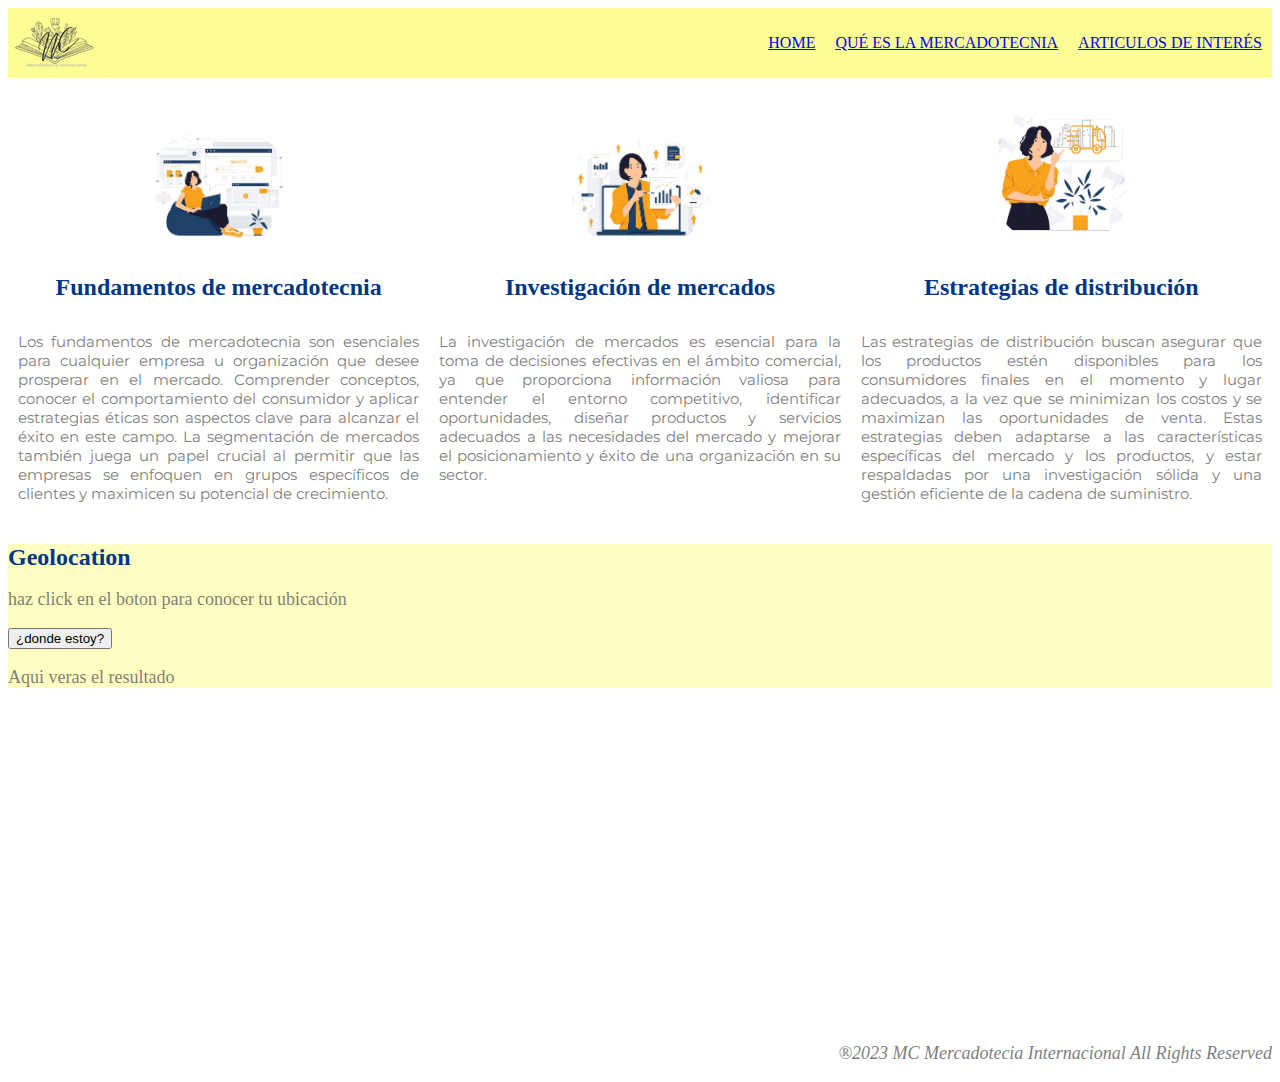
<file: index.html>
<!DOCTYPE html>
<html lang="en">
<head>
    <meta charset="UTF-8">
    <meta name="viewport" content="width=, initial-scale=1.0">
    <link rel="stylesheet" href="style.css">
    
    <title>Mell Cuahtepotzo</title>
</head>
<body>
    <header>
            <img class="logo" src="./imagenes/Logo.png" alt="logo">
            <nav>
             <ul>
              <a href="./index.html"><li>HOME</li></a>
              <a href="./queesmi.html"><li>QUÉ ES LA MERCADOTECNIA</li></a>
              <a href="./articulos.html"><li>ARTICULOS DE INTERÉS</li></a>
             </ul>
            </nav>
    </header>


<div class="contenedor">
    <div class="caja">
     <img src="./imagenes/Fundamentos 1.jfif" alt="fundamentos">
     <h1>Fundamentos de mercadotecnia</h1>
     <p>Los fundamentos de mercadotecnia son esenciales para cualquier empresa u organización que desee prosperar en el mercado. Comprender conceptos, conocer el comportamiento del consumidor y aplicar estrategias éticas son aspectos clave para alcanzar el éxito en este campo. La segmentación de mercados también juega un papel crucial al permitir que las empresas se enfoquen en grupos específicos de clientes y maximicen su potencial de crecimiento.</p>
    </div>

    <div class="caja">
     <img src="./imagenes/investigacion de mercados1.jfif" alt="investigacion">
     <h1>Investigación de mercados</h1>
     <p>La investigación de mercados es esencial para la toma de decisiones efectivas en el ámbito comercial, ya que proporciona información valiosa para entender el entorno competitivo, identificar oportunidades, diseñar productos y servicios adecuados a las necesidades del mercado y mejorar el posicionamiento y éxito de una organización en su sector.</p>
    </div>

    <div class="caja">
     <img src="./imagenes/Distribución1.jpg" alt="distribución">
     <h1>Estrategias de distribución</h1>
     <p>Las estrategias de distribución buscan asegurar que los productos estén disponibles para los consumidores finales en el momento y lugar adecuados, a la vez que se minimizan los costos y se maximizan las oportunidades de venta. Estas estrategias deben adaptarse a las características específicas del mercado y los productos, y estar respaldadas por una investigación sólida y una gestión eficiente de la cadena de suministro.</p>
    </div>
</div>

<div class="Geolocation">
    <h1>Geolocation</h1>
    <p>haz click en el boton para conocer tu ubicación</p>
    <button onclick="getLocation()">¿donde estoy?</button>
    <p id="output">Aqui veras el resultado</p>

    <script>
        
        function getLocation(){
            navigator.geolocation.getCurrentPosition(onsuccess); 
             }
             
             function onsuccess(position){
                let name = prompt('Hola ¿cómo te llamas?');
                document .getElementById("output") .innerHTML = "Hola " + name + " esta es tu ubicación: " + "latitude: " + position.coords.latitude + " longitud: " + position.coords.longitude;
              }

    </script>
</div>
    
    <div class="video">
        <iframe width="460" height="315" src="https://www.youtube.com/embed/ZDFu_S_V_xY" title="YouTube video player" frameborder="0" allow="accelerometer; autoplay; clipboard-write; encrypted-media; gyroscope; picture-in-picture; web-share" allowfullscreen></iframe>
    </div>
    <footer>
           <p class="anio"><em>®2023 MC Mercadotecia Internacional All Rights Reserved</em></p>
    </footer>


</body>
</html>
</file>
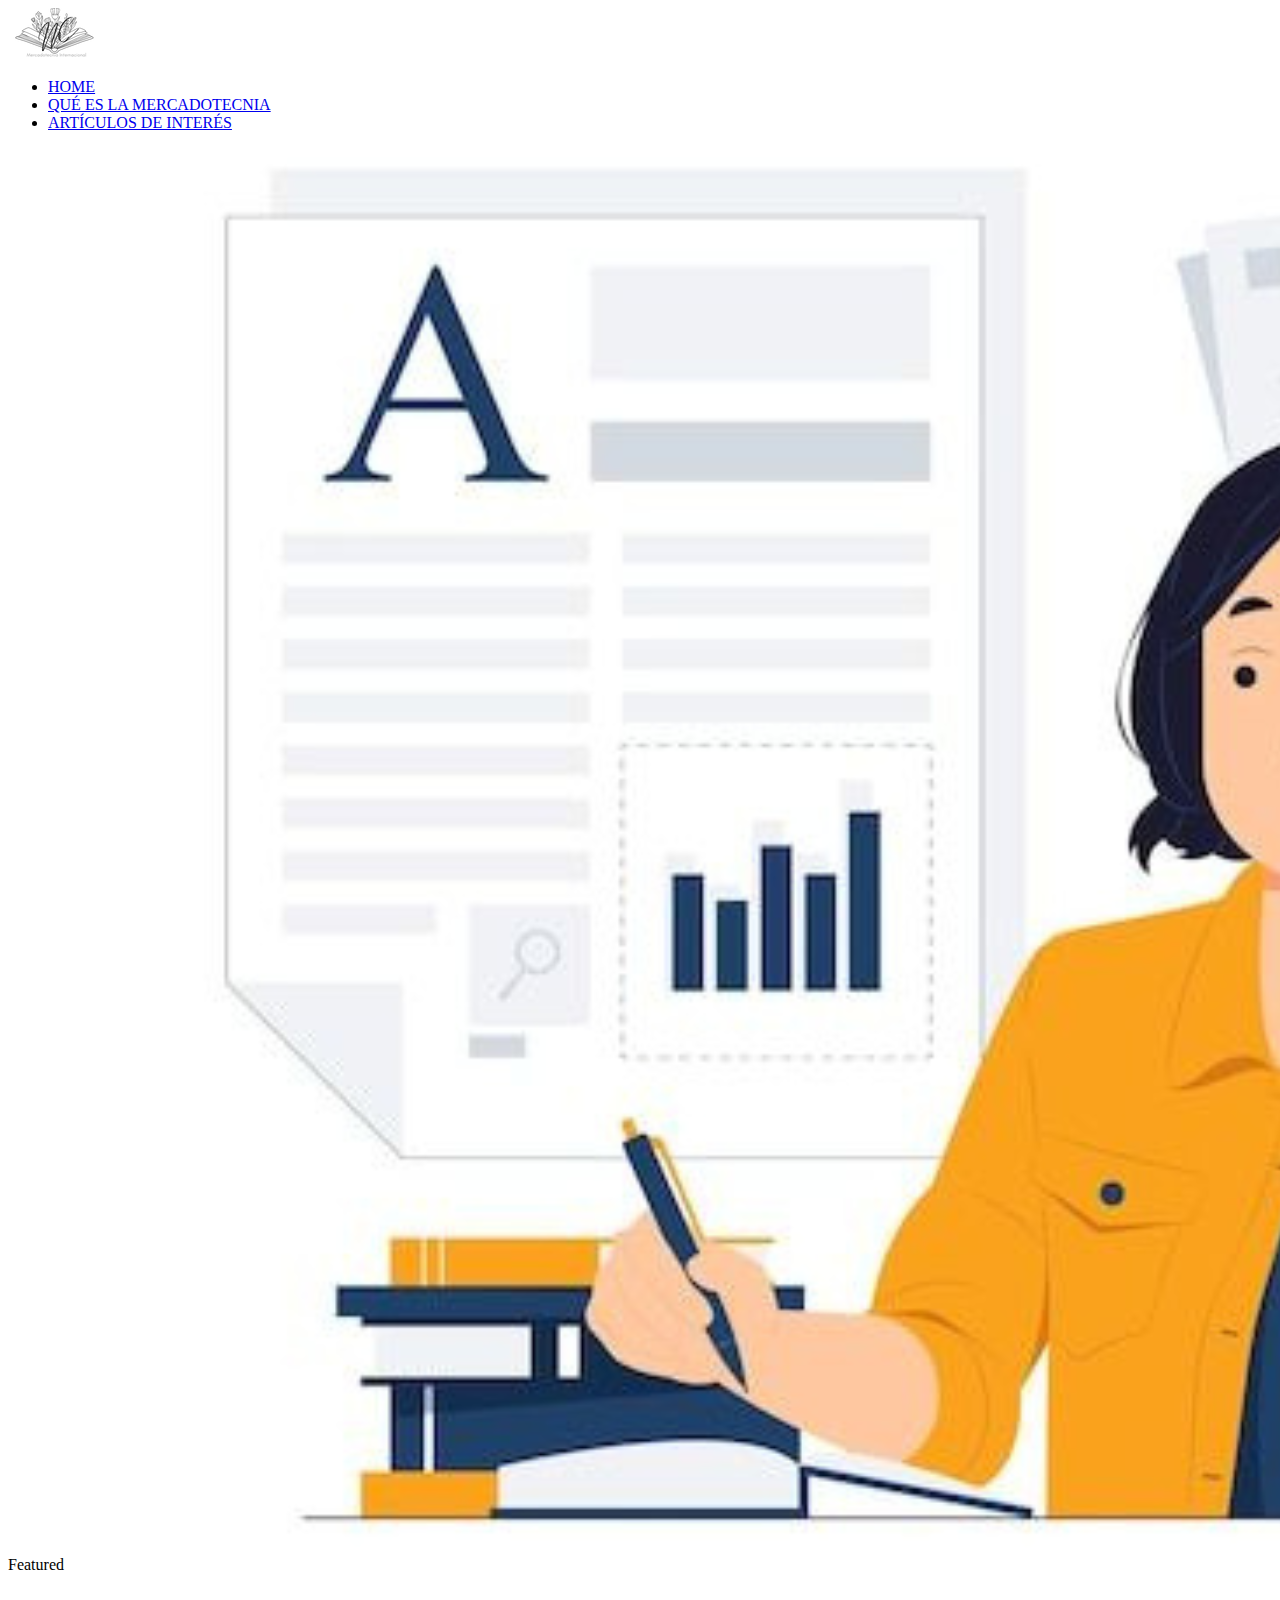
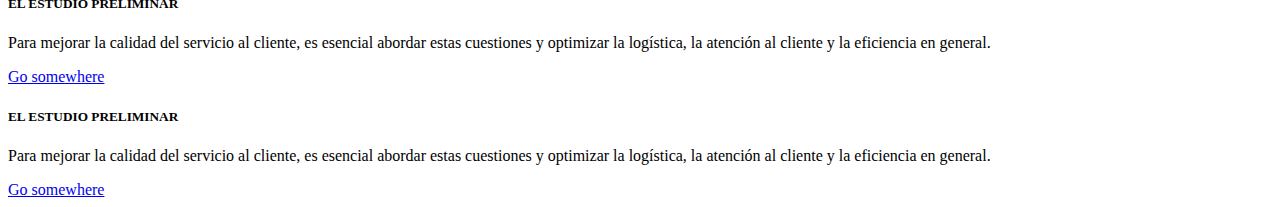
<file: articulos.html>
<!DOCTYPE html>
<html lang="en">
<head>
    <meta charset="UTF-8">
    <meta name="viewport" content="width=device-width, initial-scale=1.0">
    <link href="https://cdn.jsdelivr.net/npm/bootstrap@5.0.2/dist/css/bootstrap.min.css" rel="stylesheet"
    integrity="sha384-EVSTQN3/azprG1Anm3QDgpJLIm9Nao0Yz1ztcQTwFspd3yD65VohhpuuCOmLASjC" crossorigin="anonymous">
    <title>Articulos</title>
</head>
<body>
        <header>
            <img src="./imagenes/Logo.png" class="rounded float-start" alt="Logo" width="100px">
            <ul class="nav justify-content-end">
              <li class="nav-item">
                <a class="nav-link active" aria-current="page" href="./index.html">HOME</a>
              </li>
              <li class="nav-item">
                <a class="nav-link" href="./queesmi.html">QUÉ ES LA MERCADOTECNIA</a>
              </li>
              <li class="nav-item">
                <a class="nav-link" href="./articulos.html">ARTÍCULOS DE INTERÉS</a>
              </li>
            </ul>
          </header>

     <div>
        <img src="./imagenes/articulos.png" class="d-block w-100" alt="articulos">
     </div>

     <div class="card">
        <div class="card-header">
          Featured
        </div>

        <div class="container">
            <div class="row">
                <div class="card-body">
                    <h5 class="card-title">EL ESTUDIO PRELIMINAR</h5>
                    <p class="card-text">Para mejorar la calidad del servicio al cliente, es esencial abordar estas cuestiones y optimizar la logística, la atención al cliente y la eficiencia en general.</p>
                    <a href="#" class="btn btn-primary">Go somewhere</a>
                  </div>
                </div>
                <div class="card-body">
                    <h5 class="card-title">EL ESTUDIO PRELIMINAR</h5>
                    <p class="card-text">Para mejorar la calidad del servicio al cliente, es esencial abordar estas cuestiones y optimizar la logística, la atención al cliente y la eficiencia en general.</p>
                    <a href="#" class="btn btn-primary">Go somewhere</a>
                  </div>
                </div>

            </div>
            
        </div>
        



    <script src="https://cdn.jsdelivr.net/npm/bootstrap@5.0.2/dist/js/bootstrap.bundle.min.js"
    integrity="sha384-MrcW6ZMFYlzcLA8Nl+NtUVF0sA7MsXsP1UyJoMp4YLEuNSfAP+JcXn/tWtIaxVXM"
    crossorigin="anonymous"></script>
</body>
</html>
</file>
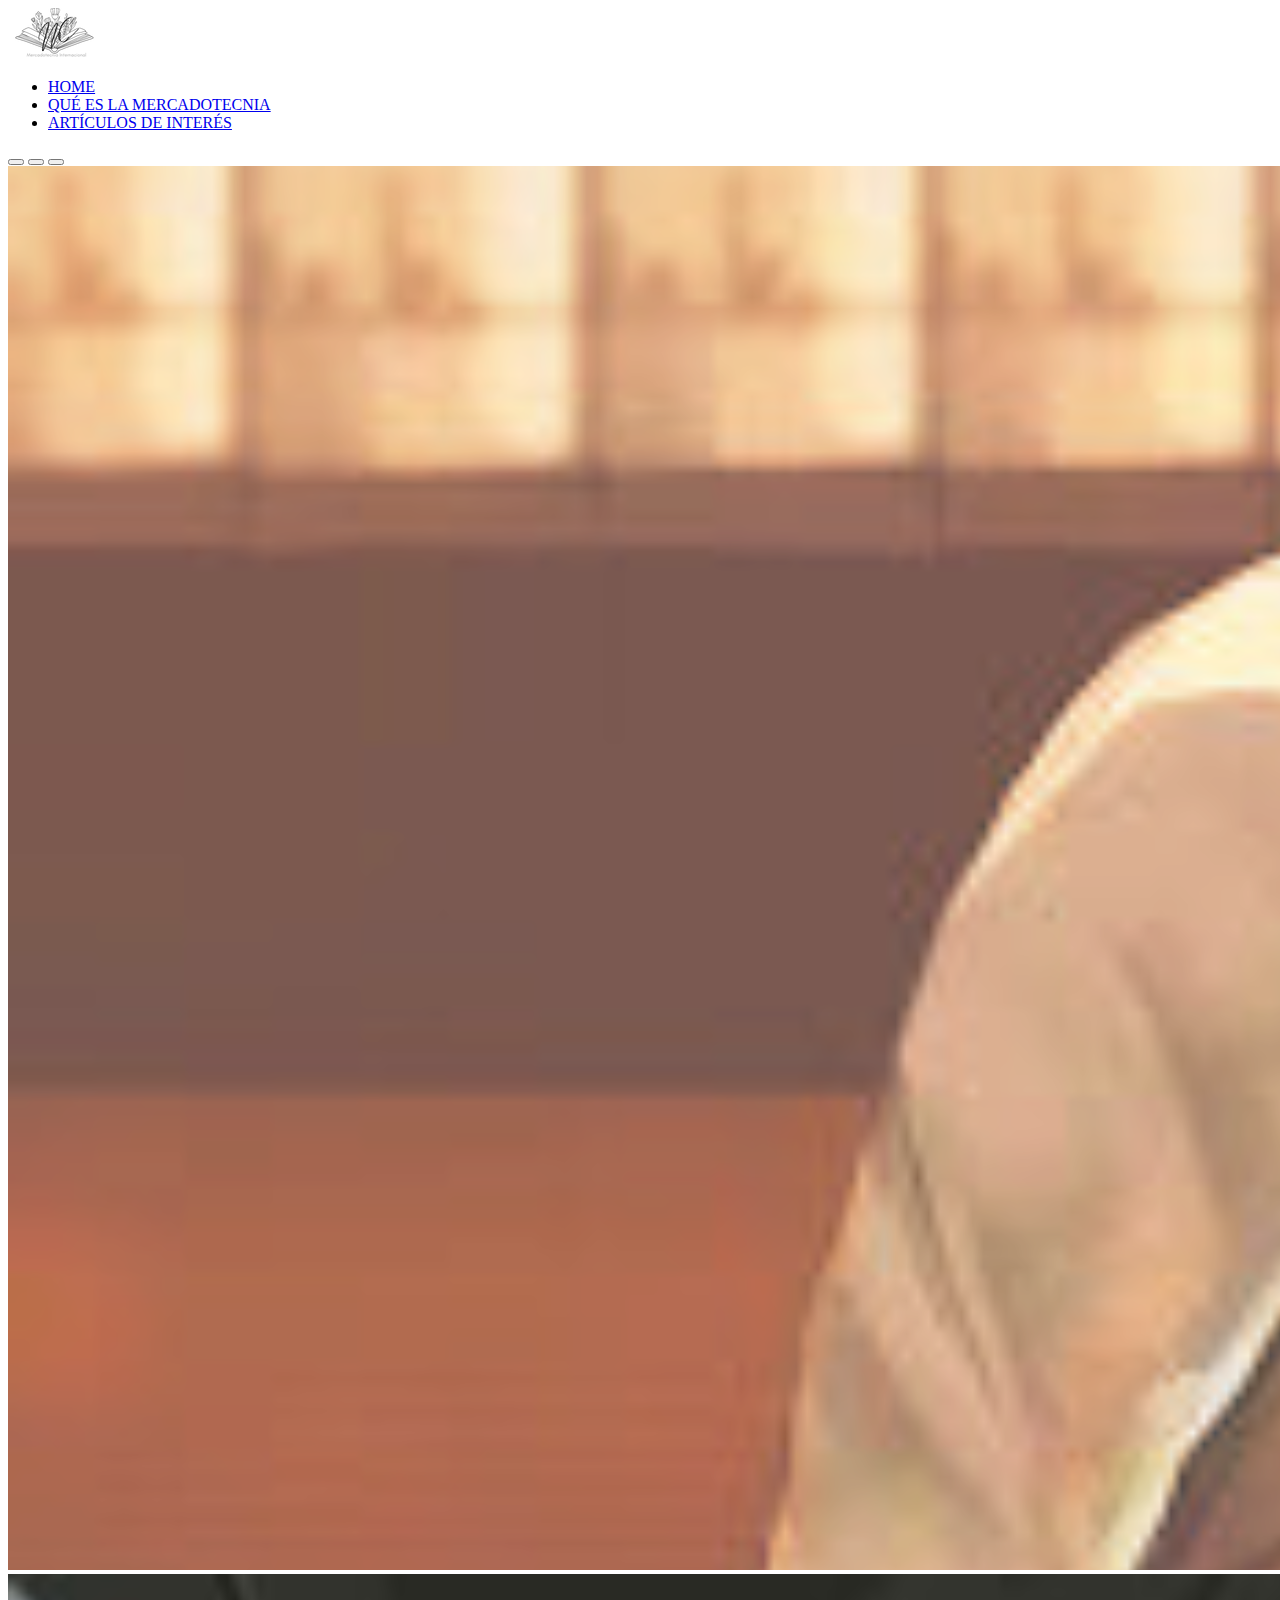
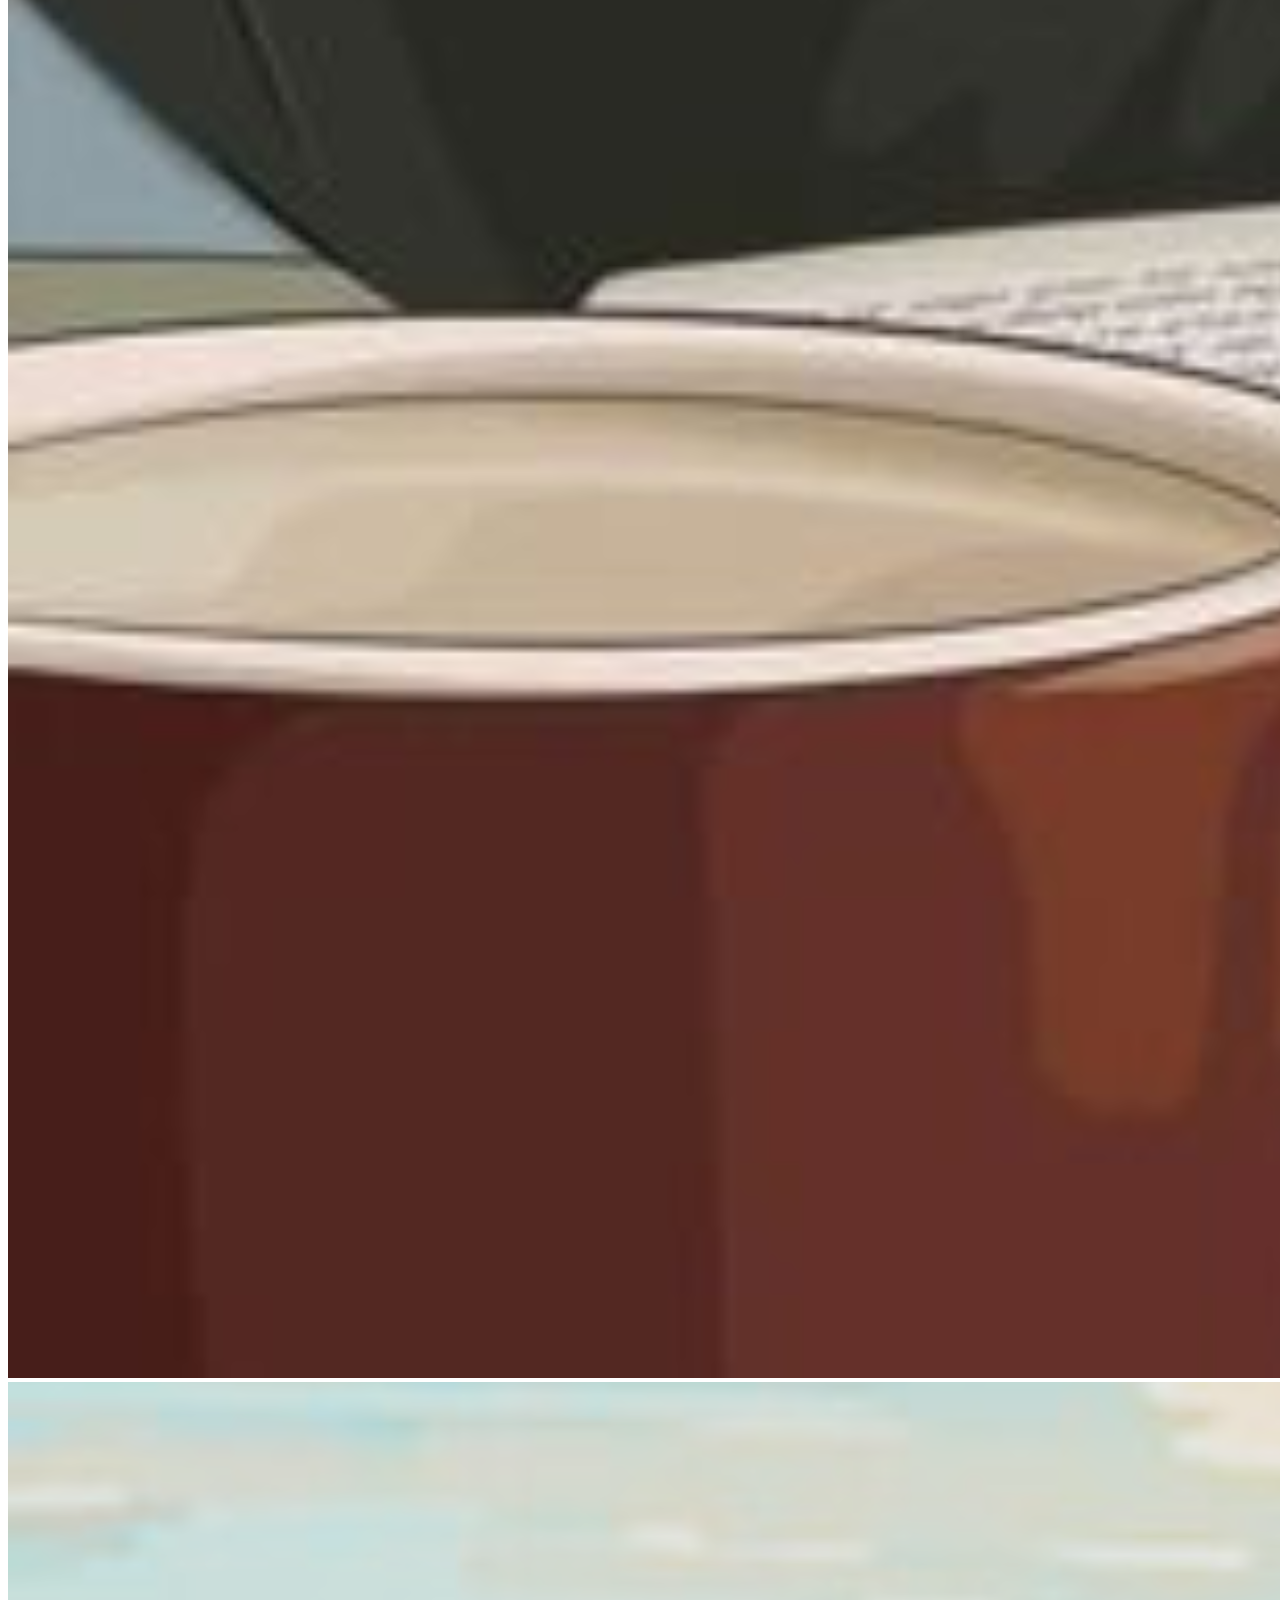
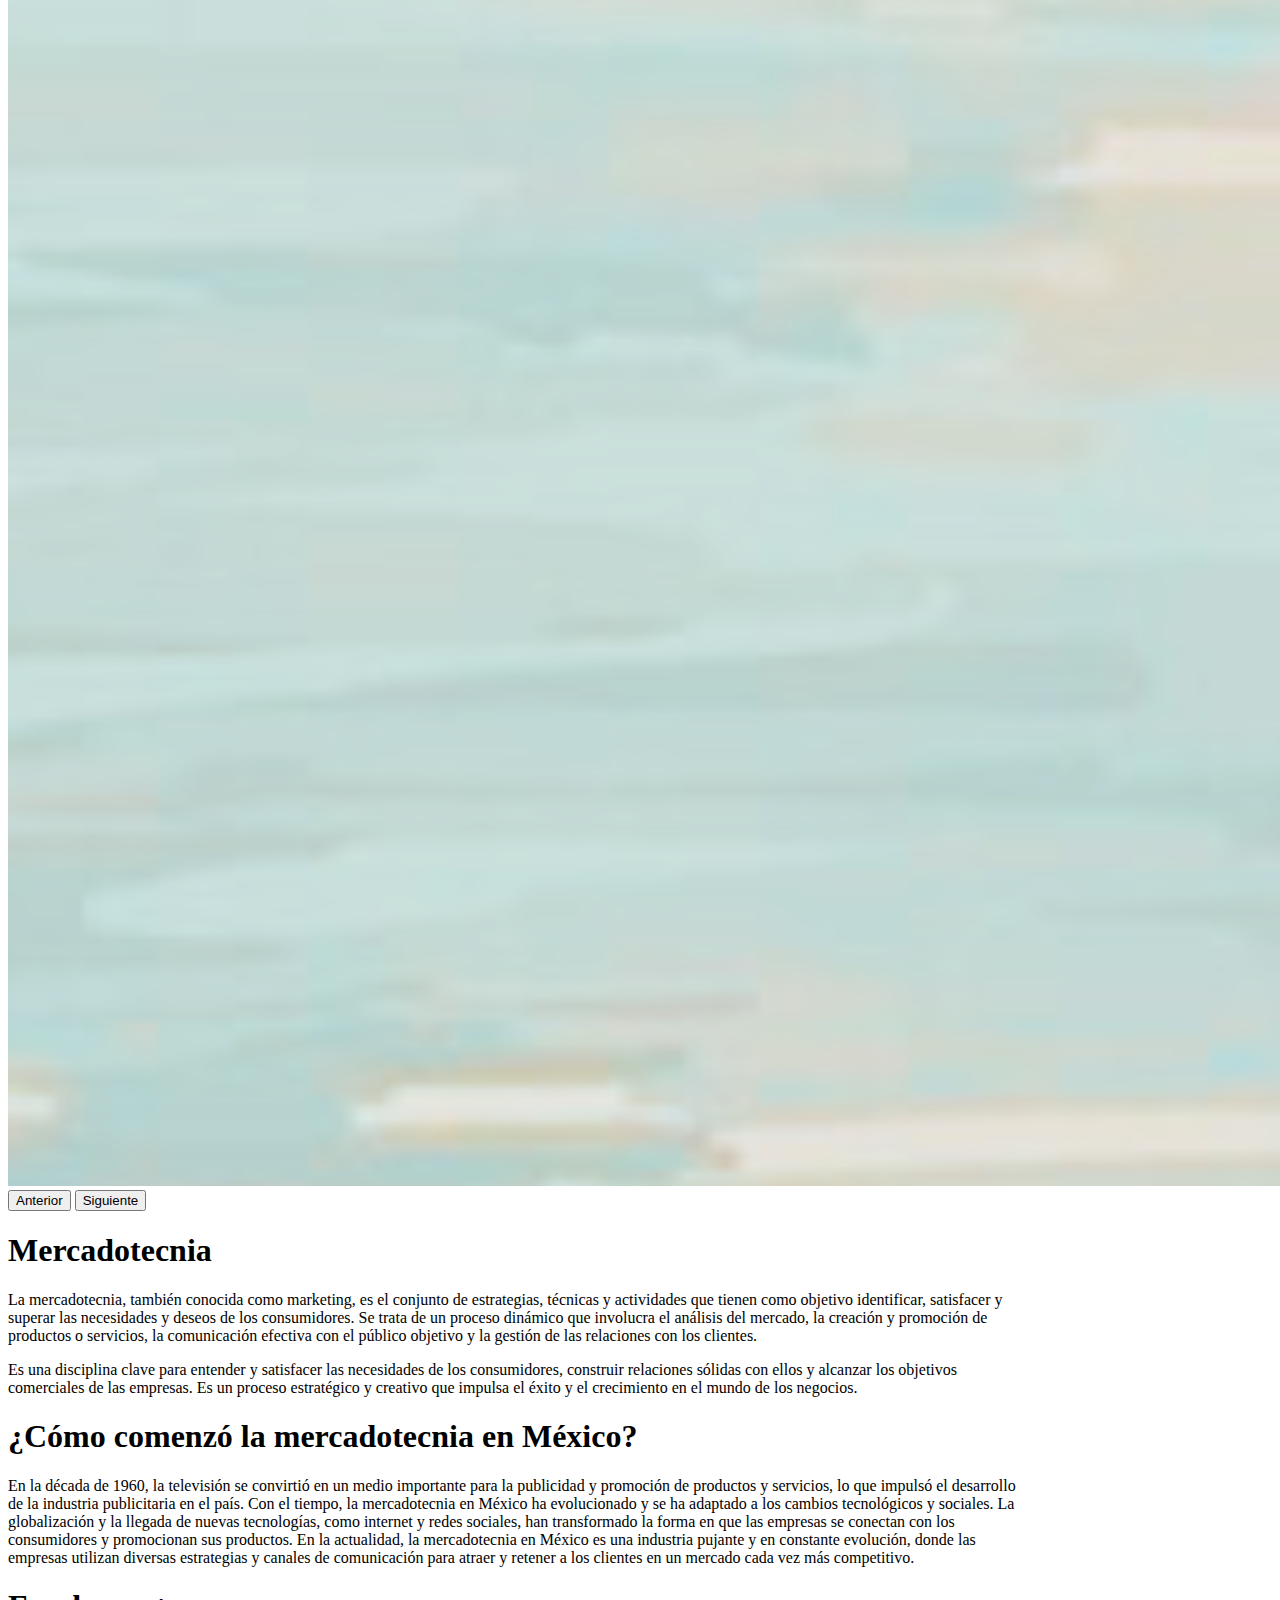
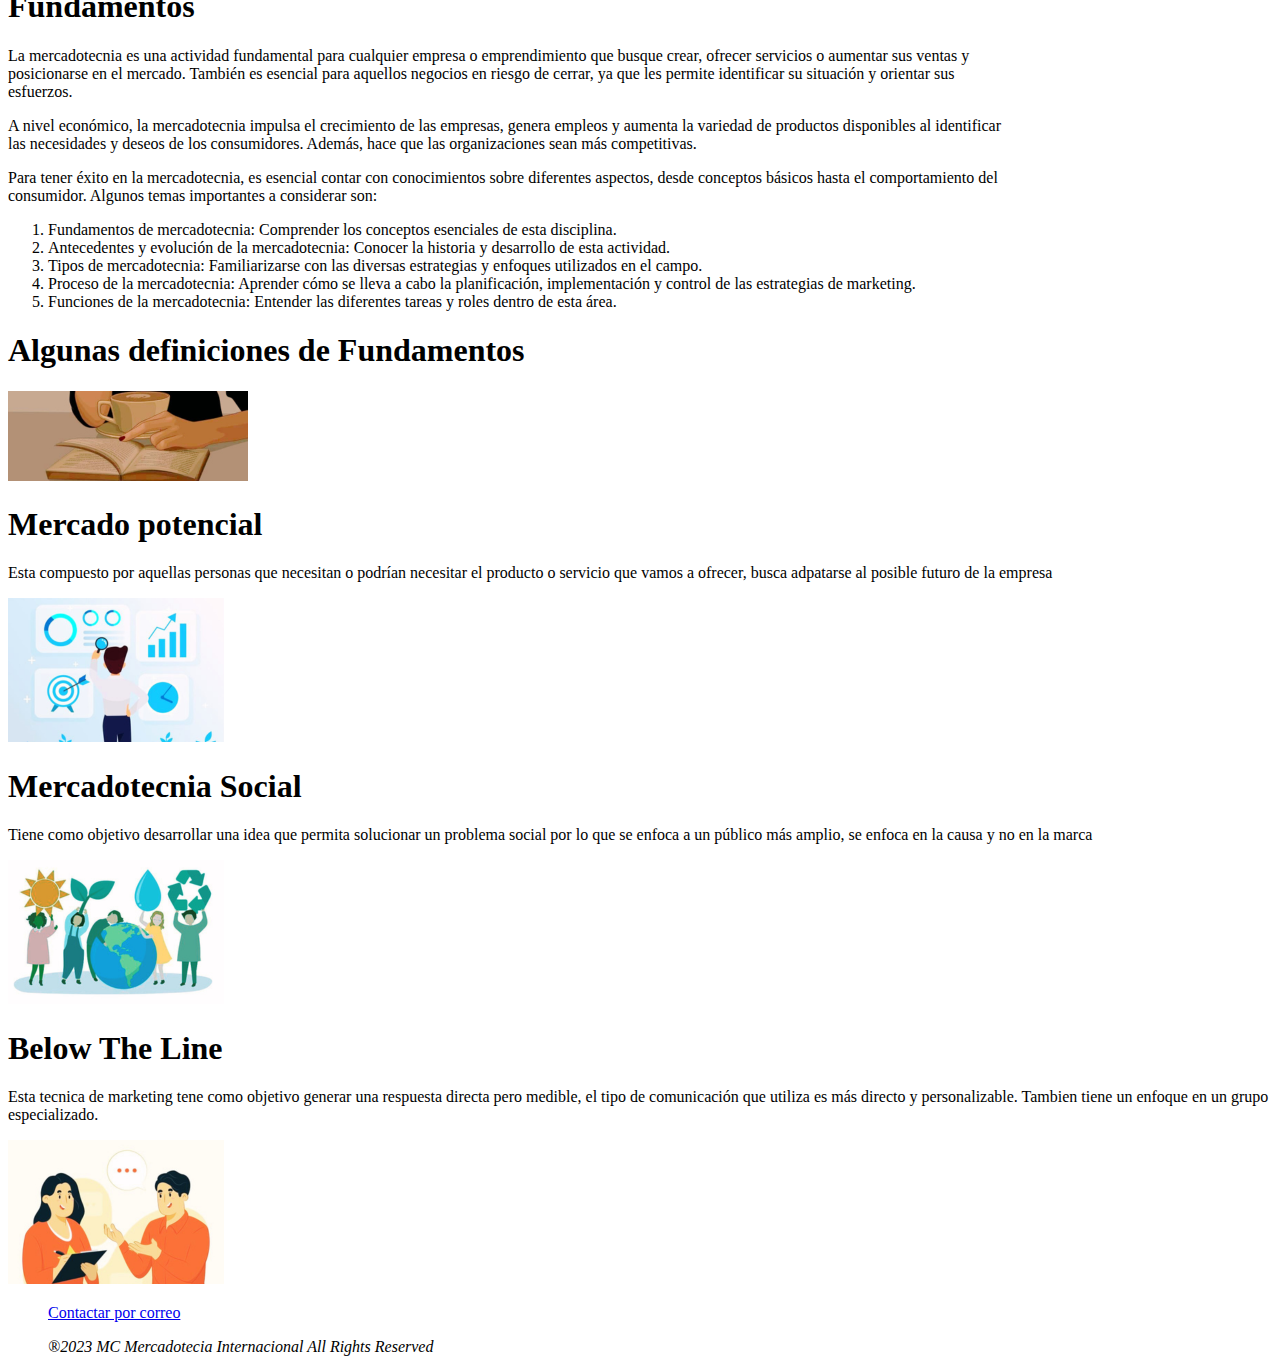
<file: queesmi.html>
<!DOCTYPE html>
<html lang="en">

<head>
  <meta charset="UTF-8">
  <meta name="viewport" content="width=device-width, initial-scale=1.0">
  <link href="https://cdn.jsdelivr.net/npm/bootstrap@5.0.2/dist/css/bootstrap.min.css" rel="stylesheet"
    integrity="sha384-EVSTQN3/azprG1Anm3QDgpJLIm9Nao0Yz1ztcQTwFspd3yD65VohhpuuCOmLASjC" crossorigin="anonymous">
  <script defer src="./main.js"></script>
  <title>QUÉ ES LA MERCADOTECNIA</title>
</head>

<body>
  <header>
    <img src="./imagenes/Logo.png" class="rounded float-start" alt="Logo" width="100px">
    <ul class="nav justify-content-end">
      <li class="nav-item">
        <a class="nav-link active" aria-current="page" href="./index.html">HOME</a>
      </li>
      <li class="nav-item">
        <a class="nav-link" href="./queesmi.html">QUÉ ES LA MERCADOTECNIA</a>
      </li>
      <li class="nav-item">
        <a class="nav-link" href="./articulos.html">ARTÍCULOS DE INTERÉS</a>
      </li>
    </ul>
  </header>

  <div id="carouselExampleIndicators" class="carousel slide" data-bs-ride="carousel">
    <div class="carousel-indicators">
      <button type="button" data-bs-target="#carouselExampleIndicators" data-bs-slide-to="0" class="active"
        aria-current="true" aria-label="Slide 1"></button>
      <button type="button" data-bs-target="#carouselExampleIndicators" data-bs-slide-to="1"
        aria-label="Slide 2"></button>
      <button type="button" data-bs-target="#carouselExampleIndicators" data-bs-slide-to="2"
        aria-label="Slide 3"></button>
    </div>
    <div class="carousel-inner">
      <div class="carousel-item active">
        <img src="./imagenes/carrusel3 (1).png" class="d-block w-100" alt="carrusel3">
      </div>
      <div class="carousel-item">
        <img src="./imagenes/carrusel(2).png" class="d-block w-100" alt="carrusel2">
      </div>
      <div class="carousel-item">
        <img src="./imagenes/carrusel(3).png" class="d-block w-100" alt="carrusel1">
      </div>
    </div>
    <button class="carousel-control-prev" type="button" data-bs-target="#carouselExampleIndicators"
      data-bs-slide="prev">
      <span class="carousel-control-prev-icon" aria-hidden="true"></span>
      <span class="visually-hidden">Anterior</span>
    </button>
    <button class="carousel-control-next" type="button" data-bs-target="#carouselExampleIndicators"
      data-bs-slide="next">
      <span class="carousel-control-next-icon" aria-hidden="true"></span>
      <span class="visually-hidden">Siguiente</span>
    </button>
  </div>
  <div class="shadow p-3 mb-5 bg-body rounded">
    <div class="mx-auto" style="width: 80%;">

      <h1 class="text-primary">Mercadotecnia</h1>
      <p class="text-dark text-justify">
        La mercadotecnia, también conocida como marketing, es el conjunto de estrategias, técnicas y actividades que
        tienen como objetivo identificar, satisfacer y superar las necesidades y deseos de los consumidores. Se trata de
        un proceso dinámico que involucra el análisis del mercado, la creación y promoción de productos o servicios, la
        comunicación efectiva con el público objetivo y la gestión de las relaciones con los clientes.
      </p>
      <p class="text-dark">Es una disciplina clave para entender y satisfacer las necesidades de los consumidores,
        construir relaciones sólidas con ellos y alcanzar los objetivos comerciales de las empresas. Es un proceso
        estratégico y creativo que impulsa el éxito y el crecimiento en el mundo de los negocios.
      </p>
    </div>

    <div class="mx-auto" style="width: 80%;">
      <!-- parrafos-->
      <div class="definiciones">
        <h1 class="text-primary">¿Cómo comenzó la mercadotecnia en México?</h1>

        <div id="contenido">
          <p>En la década de 1960, la televisión se convirtió en un medio importante para la publicidad y promoción de
            productos y servicios, lo que impulsó el desarrollo de la industria publicitaria en el país.

            Con el tiempo, la mercadotecnia en México ha evolucionado y se ha adaptado a los cambios tecnológicos y
            sociales. La globalización y la llegada de nuevas tecnologías, como internet y redes sociales, han
            transformado la forma en que las empresas se conectan con los consumidores y promocionan sus productos.

            En la actualidad, la mercadotecnia en México es una industria pujante y en constante evolución, donde las
            empresas utilizan diversas estrategias y canales de comunicación para atraer y retener a los clientes en un
            mercado cada vez más competitivo.
          </p>
        </div>

      </div>
      <div class="definiciones">
        <h1 class="text-primary">Fundamentos</h1>

        <div id="contenido">
          <p>
            La mercadotecnia es una actividad fundamental para cualquier empresa o emprendimiento que busque crear,
            ofrecer servicios o aumentar sus ventas y posicionarse en el mercado. También es esencial para aquellos
            negocios en riesgo de cerrar, ya que les permite identificar su situación y orientar sus esfuerzos.
          </p>
          <p>
            A nivel económico, la mercadotecnia impulsa el crecimiento de las empresas, genera empleos y aumenta la
            variedad de productos disponibles al identificar las necesidades y deseos de los consumidores. Además, hace
            que las organizaciones sean más competitivas.
          </p>
          <p>
            Para tener éxito en la mercadotecnia, es esencial contar con conocimientos sobre diferentes aspectos, desde
            conceptos básicos hasta el comportamiento del consumidor. Algunos temas importantes a considerar son:
          </p>
          <ol class="list-group list-group-numbered">
            <li class="list-group-item">Fundamentos de mercadotecnia: Comprender los conceptos esenciales de esta
              disciplina.
            </li>
            <li class="list-group-item">Antecedentes y evolución de la mercadotecnia: Conocer la historia y desarrollo
              de esta actividad.</li>
            <li class="list-group-item">Tipos de mercadotecnia: Familiarizarse con las diversas estrategias y enfoques
              utilizados en el campo.</li>
            <li class="list-group-item">Proceso de la mercadotecnia: Aprender cómo se lleva a cabo la planificación,
              implementación y control de las estrategias de marketing.</li>
            <li class="list-group-item">Funciones de la mercadotecnia: Entender las diferentes tareas y roles dentro de
              esta área.</li>
          </ol>
        </div>
      </div>
    </div>
  </div>

  <div class="container">
    <div class="row">
      <div class="col-md-8">
        <h1 class="text-primary">Algunas definiciones de Fundamentos</h1>
      </div>
      <div class="col-md-4">
        <img src="./imagenes/definiciones.png" alt="definiciones">
      </div>
    </div>

    <div class="row">
      <div class="col-md-4">
        <h1 class="text-primary"> Mercado potencial</h1>
        <p>Esta compuesto por aquellas personas que necesitan o podrían necesitar el producto o servicio que vamos a ofrecer, busca adpatarse al posible futuro de la empresa</p>
        <img src="./imagenes/Potencial.png" class="rounded float-start" alt="potencial">
      </div>
      <div class="col-md-4">
        <h1 class="text-primary"> Mercadotecnia Social</h1>
        <p>Tiene como objetivo desarrollar una idea que permita solucionar un problema social por lo que se enfoca a un público más amplio, se enfoca en la causa y no en la marca</p>
        <img src="./imagenes/Social.png" class="rounded float-start" alt="social">
      </div>
      <div class="col-md-4">
        <h1 class="text-primary"> Below The Line</h1>
        <p>Esta tecnica de marketing tene como objetivo generar una respuesta directa pero medible, el tipo de comunicación que utiliza es más directo y personalizable. Tambien tiene un enfoque en un grupo especializado.</p>
        <img src="./imagenes/below.png" class="rounded float-start" alt="below">
      </div>
    </div>
  </div>

  <footer class="bd-footer py-5 mt-5 bg-light">
    <figure class="text-end">
      <div class="row">
        <div class="col-md-6">
          <a href="mailto:melissacuahtepotzo@gmail.com?Subject=Interesado%20en%20el%20curso">Contactar por correo</a>
        </div>
        <div class="col-md-6">
          <p><em>®2023 MC Mercadotecia Internacional All Rights Reserved</em></p>
        </div>
      </div>
    </figure>
  </footer>

  <script src="https://cdn.jsdelivr.net/npm/bootstrap@5.0.2/dist/js/bootstrap.bundle.min.js"
    integrity="sha384-MrcW6ZMFYlzcLA8Nl+NtUVF0sA7MsXsP1UyJoMp4YLEuNSfAP+JcXn/tWtIaxVXM"
    crossorigin="anonymous"></script>

</body>

</html>
</file>
<file: style.css>
@import url('https://fonts.googleapis.com/css2?family=Montserrat:wght@200;400&display=swap');
header{
    display: flex;
    flex-direction: row;
    justify-content: space-between;
    background-color: hsl(60, 96%, 79%);
    width: 100%;
}
header ul{
    list-style: none;
    display: flex;
    flex-direction: row;
}

header ul li{
    margin: 10px;
}

.logo{
    width: 100px;
    height: 50px;
    padding-top: 10px;
}

img{
    width: 150px;
}

h1{
    font-size: 24px;
    color: #003785;
}

p{
    font-size: 18px;
    color: #666666da;
    text-align: justify;
}

.contenedor{
    display: flex;
    flex-direction: row;
    margin: 10px 0 10px 0;
    width: 100%;
    align-items: baseline;
    
}

.caja{
    width: 100%;
    height: 100%;
    padding: 10px;
    display: flex;
    flex-direction: column;
    justify-content: center;
    align-items: center;
    

}
.caja img{
    border-radius: 50%;
    margin-bottom: 10px;
    justify-content: center;
}
.caja p{
    font-size: 15px;
    font-family: 'Montserrat', sans-serif;
    justify-items: flex-end;
    text-justify: auto;
}

footer{
    text-align: end;
}
.anio{
    text-align: right;
}

.Geolocation{
    background-color: #fffec2;
}
</file>
